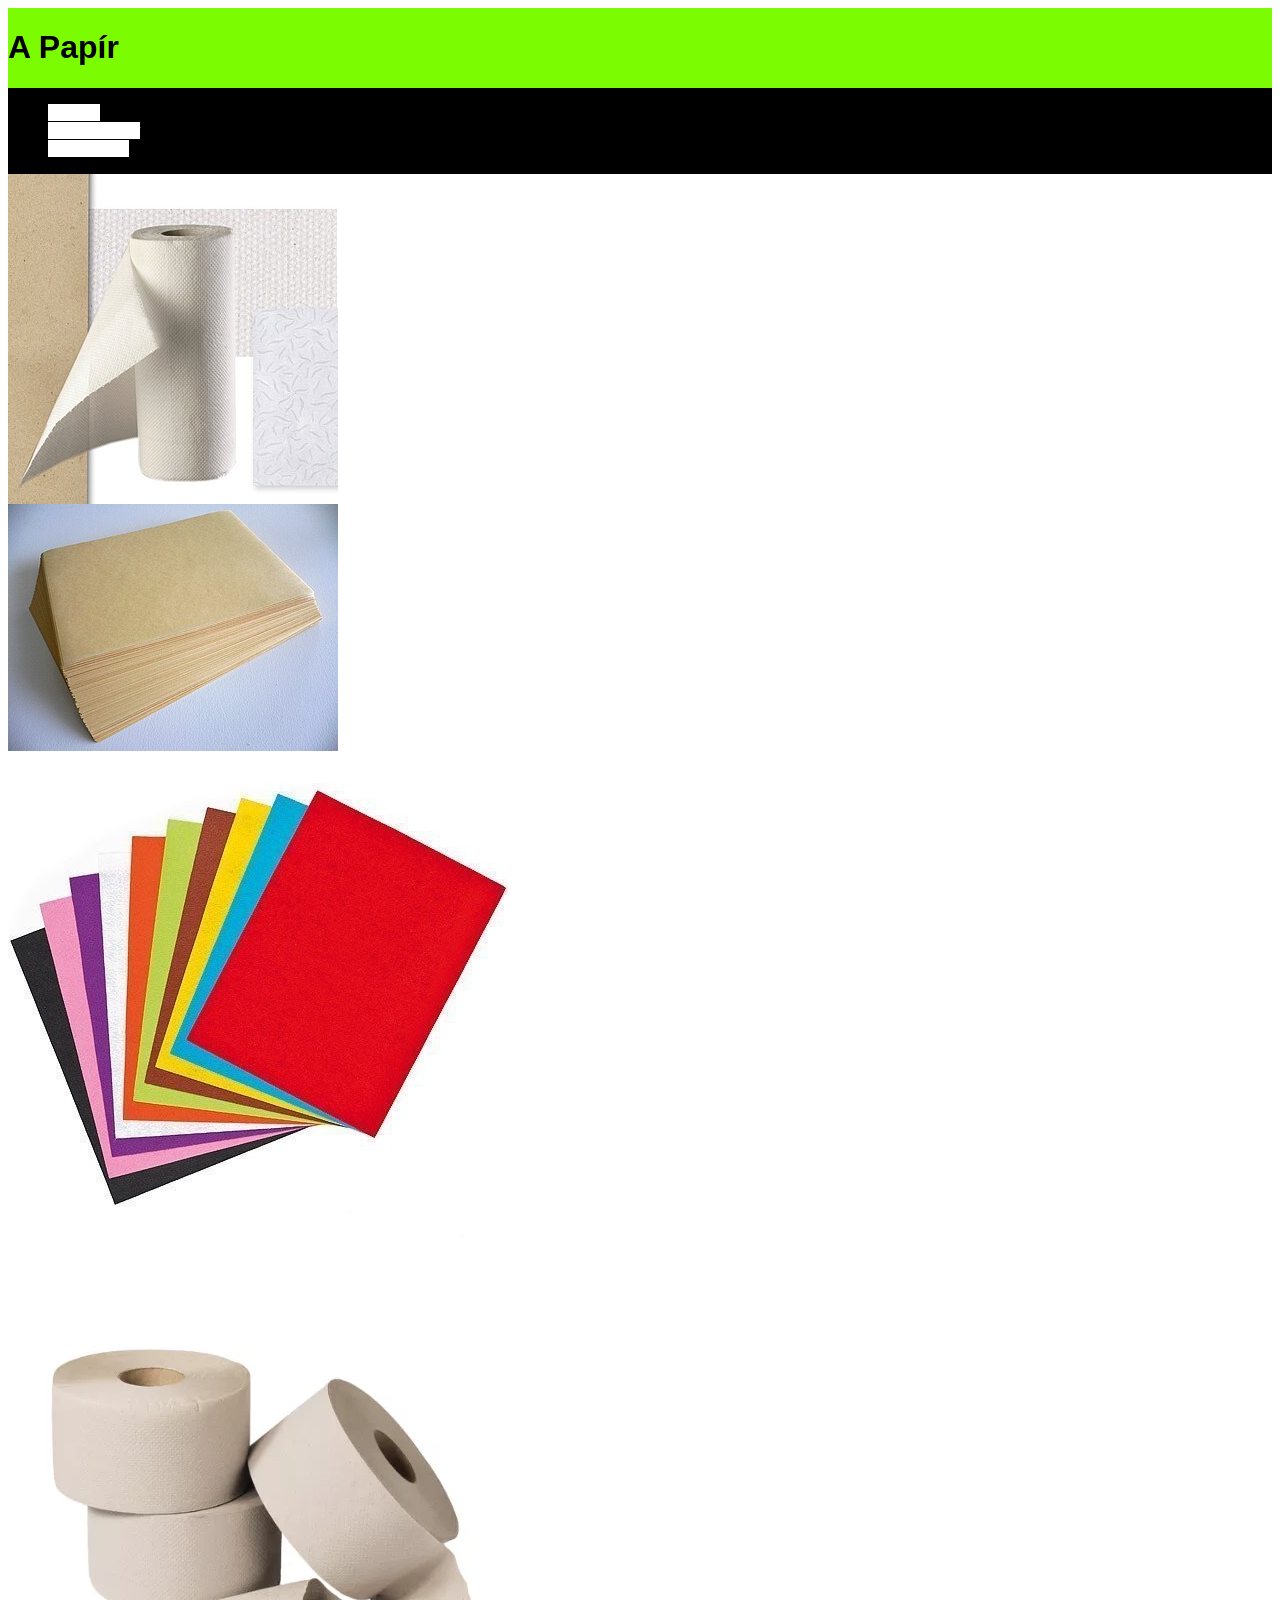
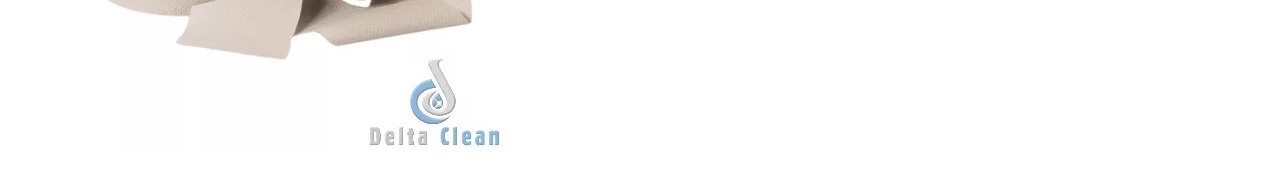
<file: index.html>
<!DOCTYPE html>
<html lang='en'>
<head>
    <meta charset='utf-8'>
    <meta name='viewport' content='width=device-width, initial-scale=1'>
    <title>Bicsák Bálint</title>
    <link rel='stylesheet' href='style.css'>
</head>
<body>
    <main>
        <header> 
            <h1>A Papír</h1>
        </header>
        <nav>
            <ul>
                <li><a href="index.html">Főoldal</a></li>
                <li><a href="masodik.html">Mi az a papír</a></li>
                <li><a href="harmadik.html">Papír fajták</a></li>
            </ul>
        </nav>
        <article>
            <img src="Papir.jpg" alt="Papir">
            <img src="ManilaPaper.jpg" alt="Keztorlo">
            <img src="papir2.jpg" alt="Sima papir">
            <img src="wc_papir.webp" alt="wc papir">
        </article>
        <footer> 
            <p></p>
        </footer>
    </main>
</body>
</html>
</file>
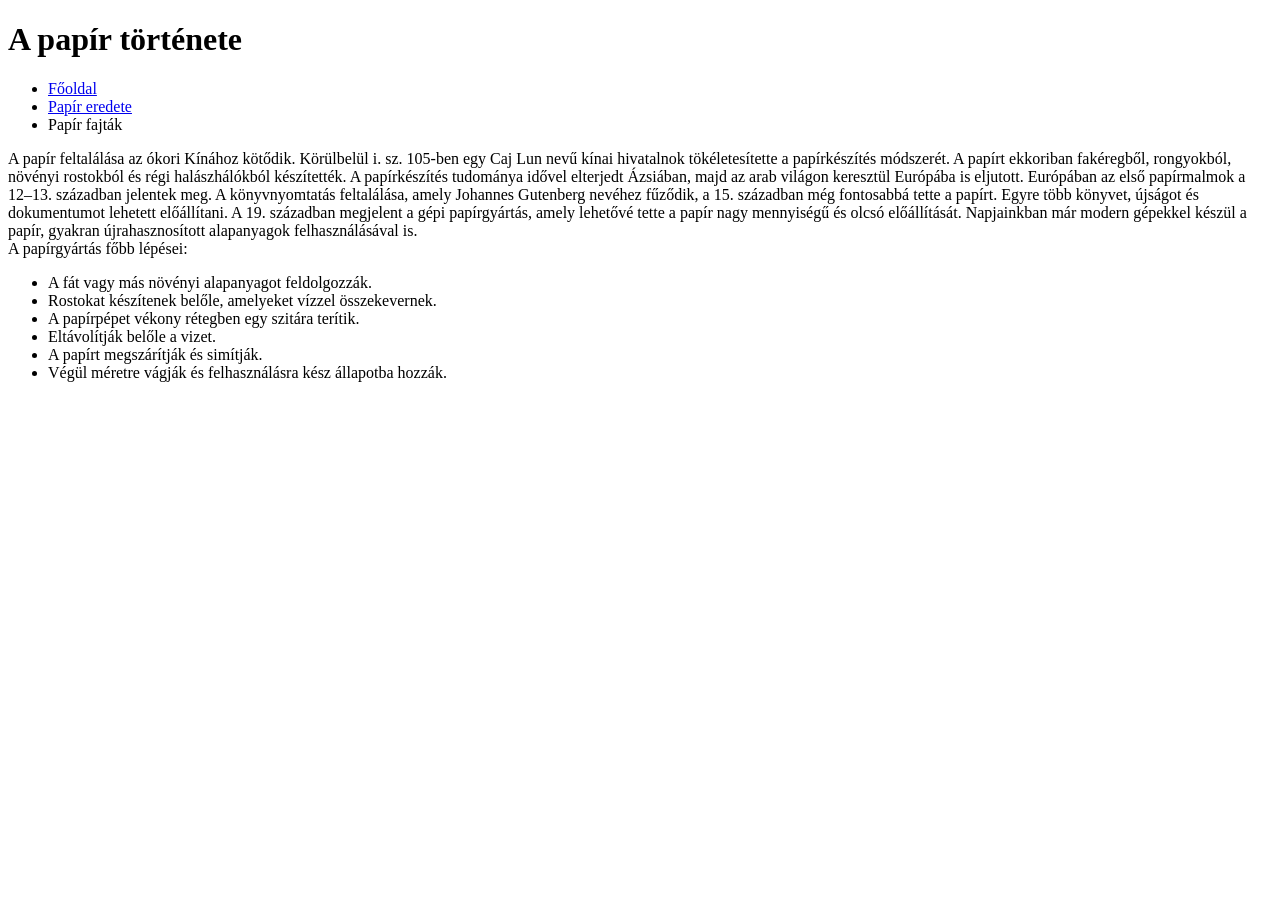
<file: harmadik.html>
<!DOCTYPE html>
<html lang="en">

<head>
    <meta name="description" content="Papír, Papír fajták" />
    <meta name="keywords" content="Papír, jegyzet, írás," />
    <meta name="author" content="Tóth Dominik" />
    <meta charset="UTF-8">
    <meta name="viewport" content="width=device-width, initial-scale=1.0">
    <title>Mi az a Papír</title>
</head>

<body>
    <main>
        <header>
            <h1>A papír története</h1>
        </header>
        <nav>
            <ul>
                <li><a href="index.html">Főoldal</a></a></li>
                <li><a href="harmadik.html">Papír eredete</a></a></li>
                <li><a href="masodik.html"></a>Papír fajták</a></li>
            </ul>
        </nav>
        <article>
            <div class="papir_tortenete">
            
                A papír feltalálása az ókori Kínához kötődik. Körülbelül i. sz. 105-ben egy Caj Lun nevű kínai
                hivatalnok tökéletesítette a papírkészítés módszerét. A papírt ekkoriban fakéregből, rongyokból, növényi
                rostokból és régi halászhálókból készítették.

                A papírkészítés tudománya idővel elterjedt Ázsiában, majd az arab világon keresztül Európába is
                eljutott.
                Európában az első papírmalmok a 12–13. században jelentek meg.

                A könyvnyomtatás feltalálása, amely Johannes Gutenberg nevéhez fűződik, a 15. században még fontosabbá
                tette
                a papírt. Egyre több könyvet, újságot és dokumentumot lehetett előállítani.

                A 19. században megjelent a gépi papírgyártás, amely lehetővé tette a papír nagy mennyiségű és olcsó
                előállítását. Napjainkban már modern gépekkel készül a papír, gyakran újrahasznosított alapanyagok
                felhasználásával is. </div>

                <div class="papir_gyartasa">

                A papírgyártás főbb lépései:
                <ul>
                <li>A fát vagy más növényi alapanyagot feldolgozzák.</li>
                <li>Rostokat készítenek belőle, amelyeket vízzel összekevernek.</li>
                <li>A papírpépet vékony rétegben egy szitára terítik.</li>
                <li>Eltávolítják belőle a vizet.</li>
                <li>A papírt megszárítják és simítják.</li>
                <li>Végül méretre vágják és felhasználásra kész állapotba hozzák.</li>
                </ul>
                
                
                
                
                
                
                </div>

            </p>
        </article>
        <footer></footer>
    </main>
</body>

</html>
</file>
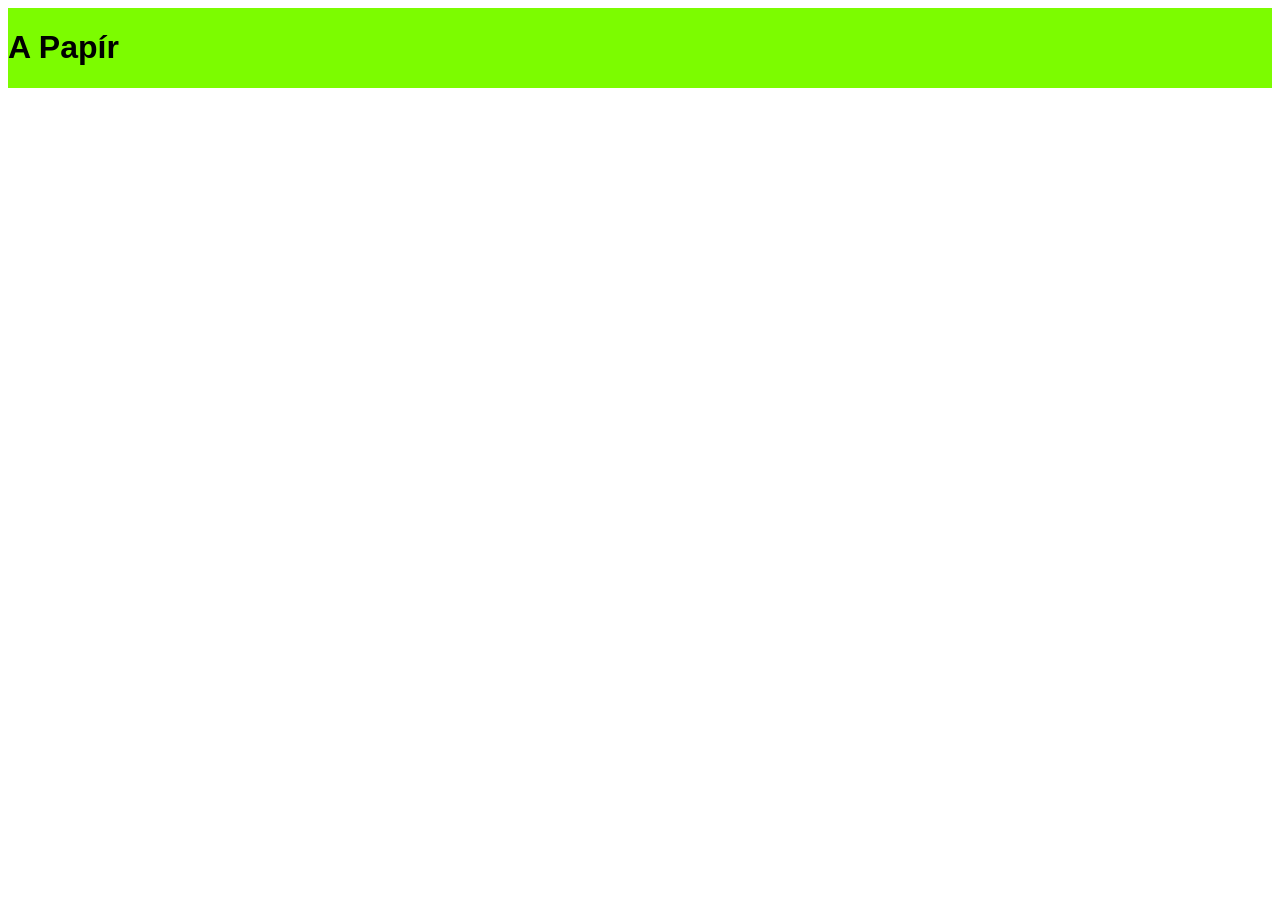
<file: masodik.html>
<!doctype html>
<html lang="hu">
  <head>
    <meta charset="UTF-8" />
    <meta name="viewport" content="width=device-width, initial-scale=1.0" />
    <link rel="stylesheet" href="style.css" />
    <title>Kozos Munka</title>
  </head>
  <body>
    <main>
      <header>
        <h1>A Papír</h1>
      </header>
      <nav></nav>
      <article></article>
      <aside></aside>
      <footer></footer>
    </main>
  </body>
</html>
</file>
<file: style.css>
main {
    display: grid;
    font-family: Arial, "Helvetica Neue", Helvetica, sans-serif;
    grid-template-areas: "h" "n" "a" "f" ;
}
header {
    background-color: lawngreen;
    display: grid;
    grid-area: h;
}
nav {
    display: grid;
    grid-area: n;
    background-color: black;

}

article {
    display: grid;
    grid-area: a;
}
footer {
    display: grid;
    grid-area: f;
}

h1 {

}

h2 {

}

p {

}

nav ul a:link {
    color: white;
    text-decoration: none;
    background-color: white;
}
</file>
